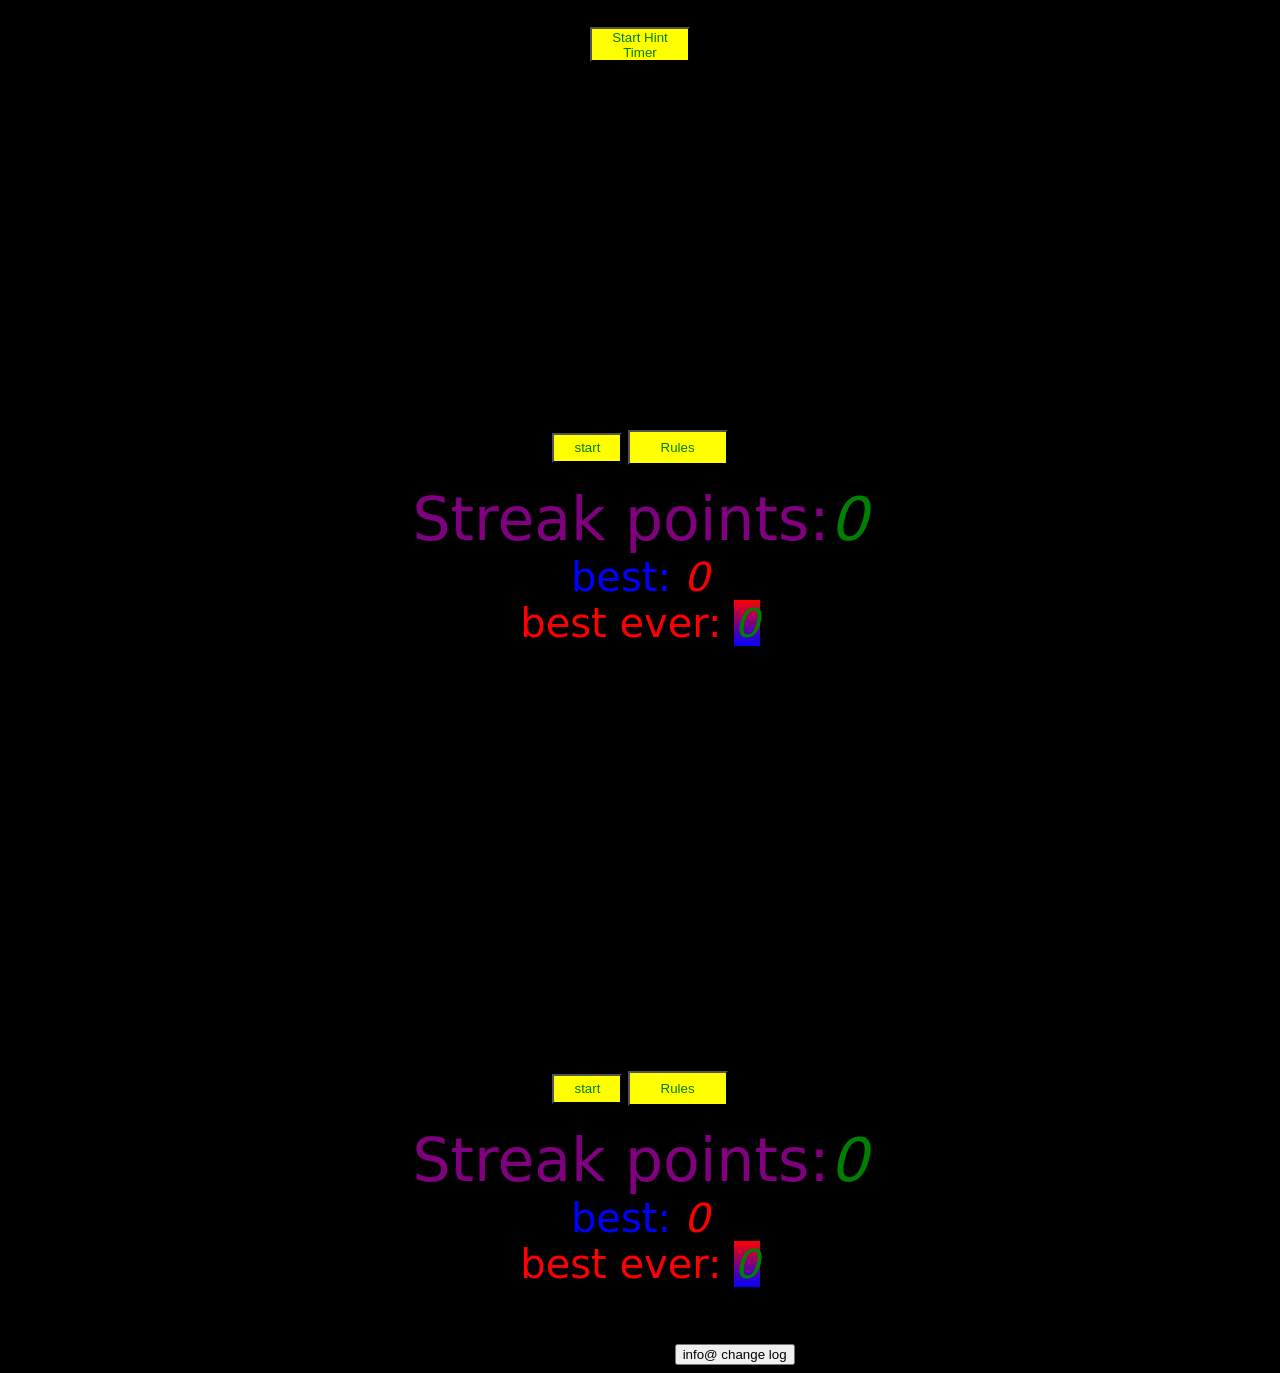
<file: index.html>
<!DOCTYPE html>
  <html>
    <head>
      <meta charset="UTF-8">
      <title>Number Guessing Game 3.2.0</title>
    </head>
    <body>
      <span>by: Emad</span>
      <br>
       <button class="nor" id="ht" onclick="hintTimer()">Start Hint Timer</button><br>
      <button class="nor" id="h" style="display: none;" onclick="hint()">Use Hint</button>
      <div id="theme" style="background-color: transparent;">
      <link rel="stylesheet" href="game.css">
         <h1 style="align-self: center; font-size: 100px; display: block; color: black;" id="main">Number Guessing Game</h1>
      <button class="nor" style="width: 70px; height: 30px;" id="starter" onclick="start(); this.style.display = 'none'">start</button>
      <button class="nor" onclick="document.getElementById('rules').style.display = 'block'; this.style.display = 'none'">Rules</button>
      <br><span id="rules" style="display: none;">Rules: <br> <i>There Will be three buttons that you have to click. <br> Each button will hold a number; pick the right one: get a streak point; pick the wrong one; lose all your streak points and DIE >:) and you can also get a hint by pressing the "start hint timer" and after 30secs; the hint button will show.<br> Note: When you click the hint button; the number guessing game icon will be either red (the first button is right) or yellow(second button) or green(third button).</i></span> 
      <br>  
      <span style="font-size: 60px; color: purple">Streak points:<i id="xp" style="color: green">0</i></span>
      <br><span style="color: blue; font-size: 40px;">best: <i id="highScore" style="color: red;">0</i></span>
      <br><span style="color: red; font-size: 40px;">best ever: <i id="be" style="color: green; background-image: linear-gradient(red,blue);">0</i></span>
      <br><br><br><br>      
         <h1 style="align-self: center; font-size: 100px; display: block; color: black;" id="main">Number Guessing Game</h1>
      <button class="nor" style="width: 70px; height: 30px;" id="starter" onclick="start(); this.style.display = 'none'">start</button>
      <button class="nor" onclick="document.getElementById('rules').style.display = 'block'; this.style.display = 'none'">Rules</button>
      <br><span id="rules" style="display: none;">Rules: <br> <i>There Will be three buttons that you have to click. <br> Each button will hold a number; pick the right one: get a streak point; pick the wrong one; lose all your streak points and DIE >:) and you can also get a hint by pressing the "start hint timer" and after 30secs; the hint button will show.<br> Note: When you click the hint button; the number guessing game icon will be either red (the first button is right) or yellow(second button) or green(third button).</i></span> 
      <br>  
      <span style="font-size: 60px; color: purple">Streak points:<i id="xp" style="color: green">0</i></span>
      <br><span style="color: blue; font-size: 40px;">best: <i id="highScore" style="color: red;">0</i></span>
      <br><span style="color: red; font-size: 40px;">best ever: <i id="be" style="color: green; background-image: linear-gradient(red,blue);">0</i></span>
      <br><br><br><br>
         <span id="version">v: 3.2.0 [winter update]</span><button onclick="document.getElementById('inf').style.display = 'block'">info@ change log</button><br><span style="display: none; color: black;" id="inf">This is the third update of number_guessing_game; It comes with: more features & functions like: <br> -- Has Hint() function where it sets a timer for 30 secs and shows you the right number after the timer ends.<br> -- Can also get `Best Ever` score that saves forever! <br> --has <i style="font-size: 70px">Wayyyyy</i> more bigger numbers and has a seasonal background that changes automatically according to the time of the year. <br> The next version will have a leaderboard... </span>
      <script src="./game.js"></script>
      </div>
    </body>
</file>
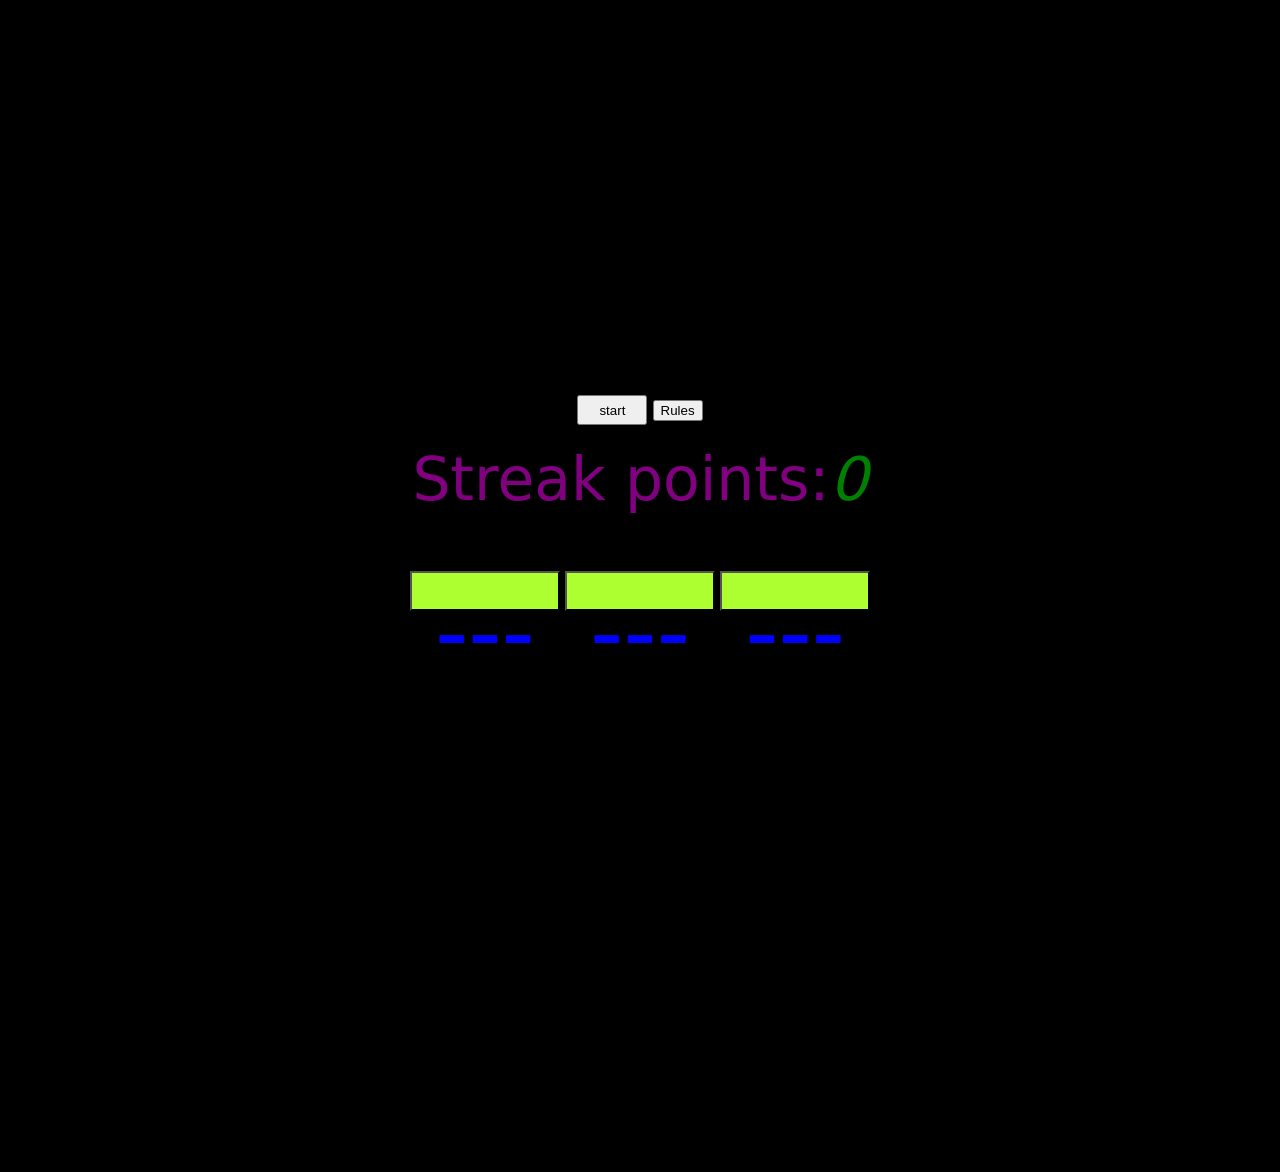
<file: game.html>
<!DOCTYPE html>
  <html>
    <head>
      <meta charset="UTF-8">
      <span>by: Emad</span>
      <title>Number Guessing Game</title>
    </head>
    <body> 
      <link rel="stylesheet" href="game.css">
      <h1 style="align-self: center; font-size: 100px; display: block;">Number Guessing Game</h1>
      <button style="width: 70px; height: 30px;" id="starter" onclick="start(); this.style.display = 'none'">start</button>
      <button onclick="document.getElementById('rules').style.display = 'block'; this.style.display = 'none'">Rules</button>
      <br><span id="rules" style="display: none;">Rules: <br> <i>There Will be three buttons that you have to click. <br> Each button will hold a number; pick the right one: get a streak point; pick the wrong one; lose all your streak points and DIE >:)</i></span> 
      <br>  
      <span style="font-size: 60px; color: purple">Streak points:<i id="xp" style="color: green">0</i></span>
      <br><br><br><br>
      <button id="btn1" class="bts" onclick="f1()">---</button>
      <button id="btn2" class="bts" onclick="f2()">---</button>
      <button id="btn3" class="bts" onclick="f3()">---</button>
      <br><br><br><br><br><br><br><br><br><br><br><br><br><br><br><br><br><br><br><br><br><br><br><br><br><br><span>v: 1.0.0</span>
      <script src="./game.js"></script>
    </body>   
  </html>
</file>
<file: game.css>
body {
    background-color: black;
     color: black;
    font-family: system-ui, -apple-system, BlinkMacSystemFont, 'Segoe UI', Roboto, Oxygen, Ubuntu, Cantarell, 'Open Sans', 'Helvetica Neue', sans-serif;
    text-align: center;
    align-self: center;
    justify-self: center;
    align-content: center;
}

.bts {
    font-family:'Lucida Sans', 'Lucida Sans Regular', 'Lucida Grande', 'Lucida Sans Unicode', Geneva, Verdana, sans-serif;
    width: 150px;
    height: 40px;
    color: blue;
    background-color: greenyellow;
    font-size: 100px;
}

.nor {
    height: 35px;
    width: 100px;
    color: green;
    background-color: yellow;
</file>
